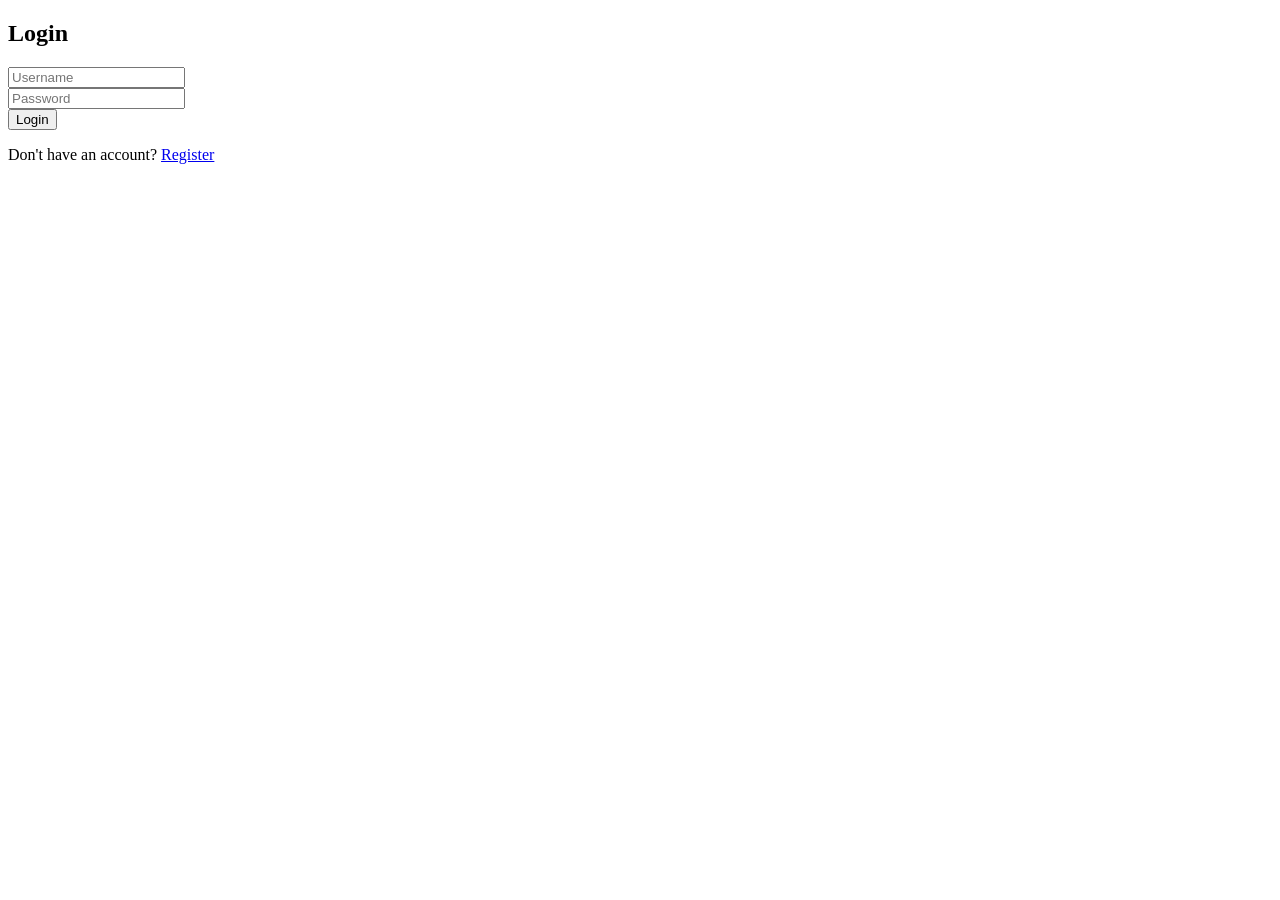
<file: login.html>
<!-- login.html -->
<!DOCTYPE html>
<html lang="en">
<head>
  <meta charset="UTF-8">
  <title>Login</title>
  <link rel="stylesheet" href="style.css">
</head>
<body>
  <h2>Login</h2>
  <form id="loginForm">
    <input type="text" id="loginUsername" placeholder="Username" required><br>
    <input type="password" id="loginPassword" placeholder="Password" required><br>
    <button type="submit">Login</button>
  </form>
  <p>Don't have an account? <a href="register.html">Register</a></p>

  <script src="auth.js"></script>
</body>
</html>
</file>
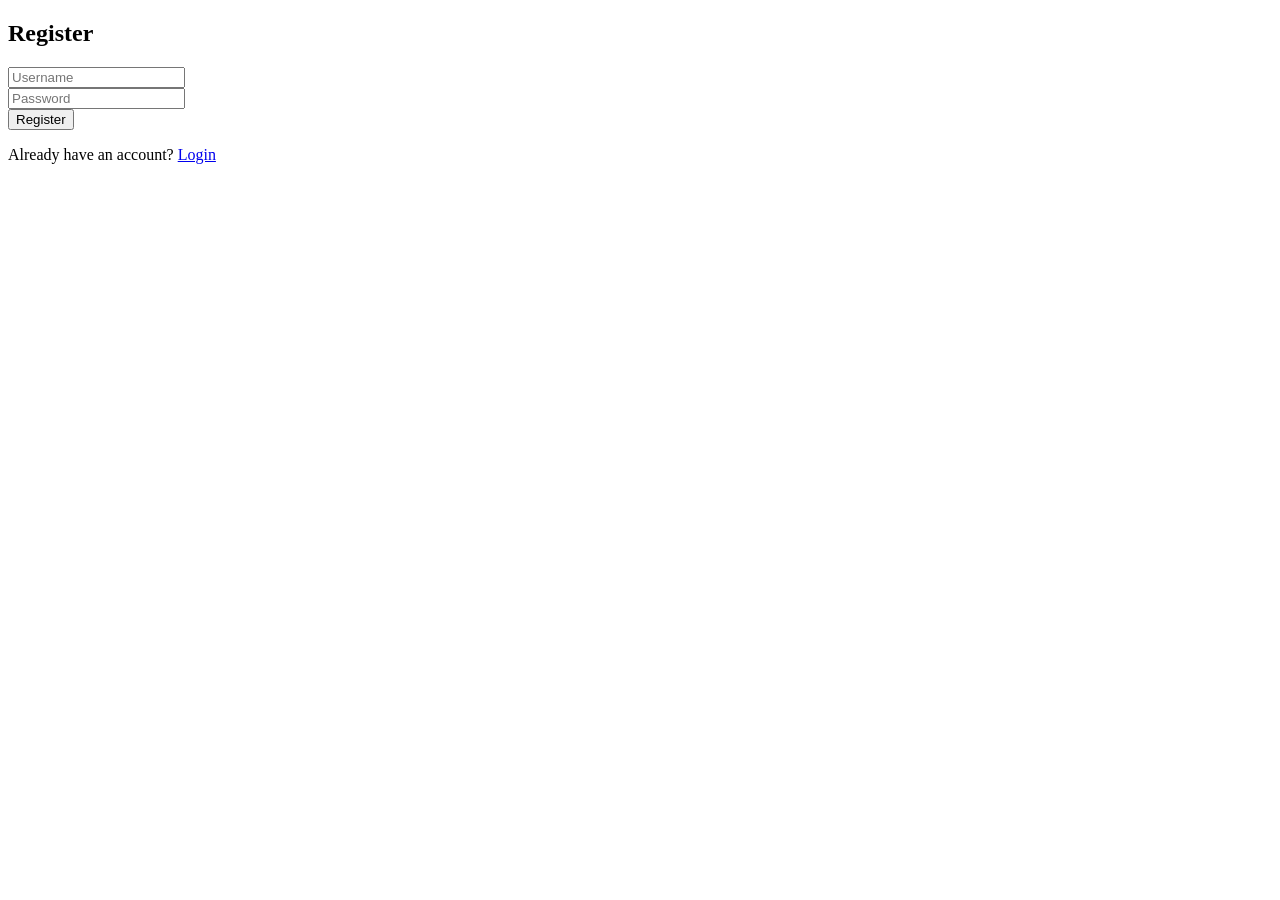
<file: register.html>
<!DOCTYPE html>
<html lang="en">
<head>
  <meta charset="UTF-8">
  <title>Register</title>
  <link rel="stylesheet" href="style.css">
</head>
<body>
  <h2>Register</h2>
  <form id="registerForm">
    <input type="text" id="regUsername" placeholder="Username" required><br>
    <input type="password" id="regPassword" placeholder="Password" required><br>
    <button type="submit">Register</button>
  </form>
  <p>Already have an account? <a href="login.html">Login</a></p>

  <script src="auth.js"></script>
</body>
</html>
</file>
<file: style.css>
/* body {
    font-family: 'Poppins', sans-serif;
     background: linear-gradient(135deg, #fdfbfb 0%, #ebedee 100%);
     color: #374151;
}
 .glassmorphism {
    background: rgba(255, 255, 255, 0.2);
    border-radius: 16px;
    box-shadow: 0 4px 30px rgba(0, 0, 0, 0.1);
    backdrop-filter: blur(10px);
    -webkit-backdrop-filter: blur(10px);
    border: 1px solid rgba(255, 255, 255, 0.3);
}
  .expense-item {
    transform: translateY(0);
    opacity: 1;
    transition: transform 0.3s ease, opacity 0.3s ease;
  }

  .expense-item.removed {
    transform: translateY(-10px);
    opacity: 0;
    height: 0;
    padding: 0;
    margin: 0;
    overflow: hidden;
  }
   .animate-fade-in {
    animation: fade-in 0.5s ease-out forwards;
    }
    @keyframes fade-in {
        from {
        opacity: 0;
        transform: translateY(10px);
        }
        to {
        opacity: 1;
        transform: translateY(0);
        }
    } */
</file>
